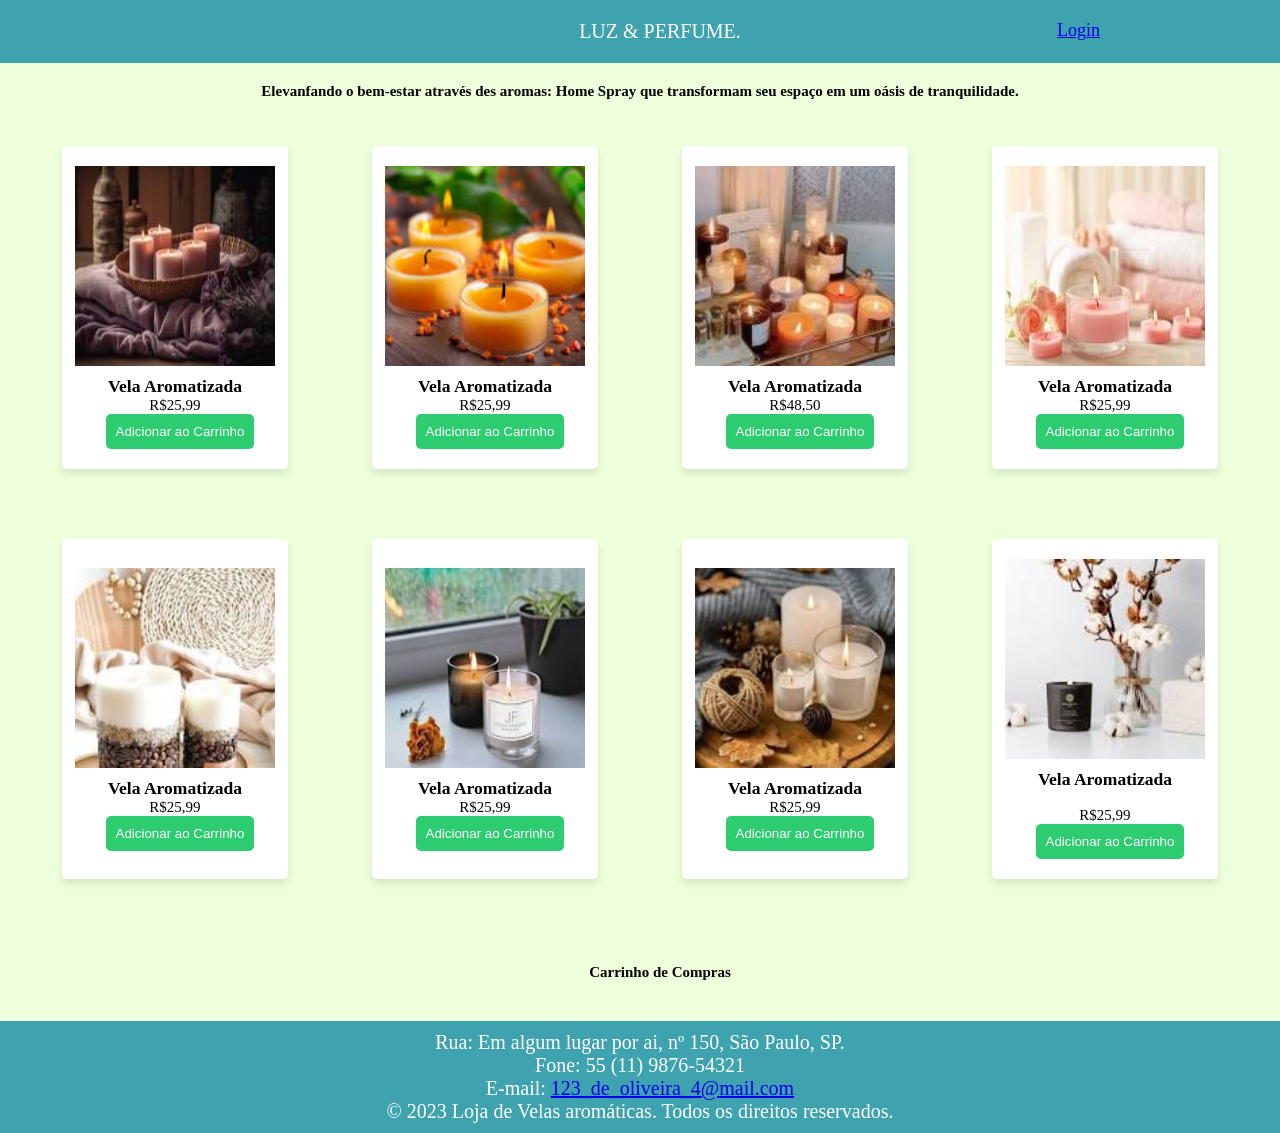
<file: index.html>
<!DOCTYPE html>
<html lang="pt-br">
<head>
  <meta charset="UTF-8">
  <meta name="viewport" content="width=device-width, initial-scale=1.0">
  <title>Faby Aromas</title>
  <link rel="stylesheet" href="styles.css">
  <link rel="stylesheet" href="styles2.css">
</head>
<body>
  <header>
    LUZ & PERFUME. 
    <div class="login">
      <a href="login.html">Login</a>
    </div>
  </header><br><br><br>
  <main>
    <section class="1">
      <h2>Elevanfando o bem-estar através des aromas: Home Spray que transformam seu espaço em um oásis de tranquilidade.</h2>
    </section><br>
    
    <!-- Início Produtos -->
    <section class="2">
      
      <!-- produto 1 -->
      <div class="container">
        <div class="produto">
          <img src="img/vela1.jpeg" alt="Vela Aromatizada" width="100" height="100">
          <h3>Vela Aromatizada</h3>
          <p>R$25,99</p>
	       <button onclick="adicionarAoCarrinho('Vela Aromatizada', 25.99, 'img/vela1.jpeg')">Adicionar ao Carrinho</button>
        </div>
        
        <!-- produto 2 -->
        <div class="produto">
          <img src="img/vela2.jpeg" alt="Vela Aromatizada" width="100" height="100">
          <h3>Vela Aromatizada</h3>
          <p>R$25,99</p>
         <button onclick="adicionarAoCarrinho('Vela Aromatizada', 25.99, 'img/vela2.jpeg')">Adicionar ao Carrinho</button>
        </div>
        
        <!-- produto 3 --> 
        <div class="produto">
          <img src="img/vela3.jpeg" alt="Vela Aromatizada" width="100" height="100">
          <h3>Vela Aromatizada</h3>
          <p>R$48,50</p>
          <button onclick="adicionarAoCarrinho('Vela Aromatizada', 25.99, 'img/vela3.jpeg')">Adicionar ao Carrinho</button>
        </div>

        <!-- produto 4 -->
        <div class="produto">
          <img src="img/vela4.jpeg" alt="Vela Aromatizada" width="100" height="100">
          <h3>Vela Aromatizada</h3>
          <p>R$25,99</p>
          <button onclick="adicionarAoCarrinho('Vela Aromatizada', 25.99, 'img/vela4.jpeg')">Adicionar ao Carrinho</button>
        </div>
      </div>

        <!-- produto 5 -->
        <div class="container">
          <div class="produto">
            <img src="img/vela5.jpeg" alt="Vela Aromatizada" width="100" height="100">
            <h3>Vela Aromatizada</h3>
            <p>R$25,99</p>
            <button onclick="adicionarAoCarrinho('Vela Aromatizada', 25.99, 'img/vela5.jpeg')">Adicionar ao Carrinho</button>
        </div>
   
        
        <!-- produto 6 -->
        <div class="produto">
          <img src="img/vela6.jpeg" alt="Vela Aromatizada" width="100" height="100">
          <h3>Vela Aromatizada</h3>
          <p>R$25,99</p>
          <button onclick="adicionarAoCarrinho('Vela Aromatizada', 25.99, 'img/vela6.jpeg')">Adicionar ao Carrinho</button>
        </div>

        <!-- produto 7 -->
        <div class="produto">
          <img src="img/vela7.jpeg" alt="Vela Aromatizada" width="100" height="100">
          <h3>Vela Aromatizada</h3>
          <p>R$25,99</p>
          <button onclick="adicionarAoCarrinho('Vela Aromatizada', 25.99, 'img/vela7.jpeg')">Adicionar ao Carrinho</button>
        </div>

        <!-- produto 8 -->
        <div class="produto">
          <img src="img/vela8.jpeg" alt="Vela Aromatizada" width="100" height="100">
          <h3>Vela Aromatizada</h3><br>
          <p>R$25,99</p>
          <button onclick="adicionarAoCarrinho('Vela Aromatizada', 25.99, 'img/vela8.jpeg')">Adicionar ao Carrinho</button>
        </div>
      </div>
      <!-- Fim Produtos -->

     <fieldset> 
      <!-- Carrinho -->
    <div class="carrinho">
      <h2>Carrinho de Compras</h2>
      <div id="carrinho"></div>
      </fieldset>
    </div>
    </section>
  </main>
  
<script>
    const carrinho = [];
    function adicionarAoCarrinho(nome, preco, imagem) {
        carrinho.push({ nome, preco, imagem });
        atualizarCarrinho();
    }
    function atualizarCarrinho() {
        const carrinhoDiv = document.getElementById('carrinho');
        carrinhoDiv.innerHTML = ''; // Limpar carrinho atual
        
        // Cabeçalho do carrinho
        const headerDiv = document.createElement('div');
        headerDiv.innerHTML = '<h2>Sua Lista de Pedidos</h2>';
        carrinhoDiv.appendChild(headerDiv);
        
        // Lista de itens do carrinho
        const listaDiv = document.createElement('div');
        listaDiv.style.border = '1px solid #ccc';
        listaDiv.style.padding = '10px';
        carrinho.forEach((item, index) => {
            const itemDiv = document.createElement('div');
            itemDiv.style.padding = '10px';
            itemDiv.style.borderBottom = '1px solid #ccc';
            const imagem = document.createElement('img');
            imagem.src = item.imagem;
            imagem.style.width = '50px';
            imagem.style.height = '50px';
            itemDiv.appendChild(imagem);
            itemDiv.innerHTML += `${item.nome} - R$ ${item.preco.toFixed(2)}`;
            const excluirButton = document.createElement('button');
            excluirButton.innerHTML = 'Excluir';
            excluirButton.onclick = () => excluirItem(index);
            itemDiv.appendChild(excluirButton);
            listaDiv.appendChild(itemDiv);
        });
        carrinhoDiv.appendChild(listaDiv);
        
        // Total do carrinho
        const total = carrinho.reduce((acc, item) => acc + item.preco, 0);
        const totalDiv = document.createElement('div');
        totalDiv.style.fontWeight = 'bold';
        totalDiv.style.fontSize = '18px';
        totalDiv.innerHTML = `Total: R$ ${total.toFixed(2)}`;
        carrinhoDiv.appendChild(totalDiv);
        
        // Botão de compra
        if (carrinho.length > 0) {
            const comprarButton = document.createElement('button');
            comprarButton.innerHTML = 'Comprar';
            comprarButton.onclick = comprar;
            carrinhoDiv.appendChild(comprarButton);
        }
    }
    function excluirItem(index) {
        carrinho.splice(index, 1); // Remove o item do carrinho
        atualizarCarrinho();
    }
    function comprar() {
        if (carrinho.length === 0) {
            alert('Seu carrinho está vazio!');
            return;
        }
        let total = carrinho.reduce((acc, item) => acc + item.preco, 0);
        alert(`Compra realizada com sucesso! Total: R$ ${total.toFixed(2)} em breve você receberá um e-mail com os dados para pamento`);
        carrinho.length = 0; // Limpar carrinho após a compra
        atualizarCarrinho();
    }
</script>

  <footer>
   Rua: Em algum lugar por ai, nº 150, São Paulo, SP.<br>
    Fone: 55 (11) 9876-54321<br>
    E-mail: <a href="mailto:123_de_oliveira_4@mail.com">123_de_oliveira_4@mail.com</a><br>
    &copy; 2023 Loja de Velas aromáticas. Todos os direitos reservados.
  </footer>
</body>
</html>
</file>
<file: styles.css>
*{
      margin: 0;
      border: 0;
      padding: 0;
    }
    
    html{
      font-size: 62.5%;
    }

body {
  font-family: 'Playfair Display', serif;
  background-color: #eeffdb;
  margin: 0;
  padding: 0;
}

header {
  font-size: 20px;
  background-color: #3ea3af;
  color: #fff;
  padding: 20px;
  text-align: center;
  position: fixed;
  top: 0;
  left: 0;
  width: 100%;
  z-index: 1000;
}

main {
  display: flex;
  flex-direction: column;
  align-items: center;
  padding-top: 50px;
}

.container {
  display: flex;
  flex-wrap: wrap;
  justify-content: space-around;
  padding: 0px;
  text-align: left;
}

.produto {
  font-size: 15px;
  background-color: #fff;
  border-radius: 5px;
  box-shadow: 0 5px 8px rgba(0, 0, 0, 0.1);
  width: 15%;
  margin: 35px;
  padding: 20px;
  display: flex;
  flex-direction: column;
  align-items: center;
  justify-content: center;
}

.produto img {
  font-size: 20px;
  width: 200px;
  height: 200px;
  margin-bottom: 10px;
}

.produto button {
  background-color: #2ecc71;
  color: #fff;
  border: none;
  padding: 10px;
  border-radius: 5px;
  cursor: pointer;
  transition: background-color 0.3s ease;
}

.produto button:hover {
  background-color: #1abc9c;
}

footer {
  text-align: center;
  font-size: 20px;
  padding: 10px;
  background-color: #3ea3af;
  color: #fff;
  margin-top: 20px;
}

    .carrinho { 
      margin-top: 30px; 
      text-align: center;
      padding: 20px; 
     left: 0;
     width: 100%;
     z-index: 1000;
    }

    button { 
      background-color: #2ecc71;
      color: #fff;
      border: none;
      padding: 5px;
      border-radius: 5px;
      cursor: pointer;
      transition: background-color 0.3s ease;
      margin-left: 10px; }
</file>
<file: styles2.css>
.login {
      position: absolute;
      top: 20px;
      right: 220px;
      font-size: 18px;
    }

    .carrinho { 
      margin-top: 30px; 
      text-align: center;
      padding: 20px; 
     left: 0;
     width: 100%;
     z-index: 1000;
    }
    button { 
      background-color: #2ecc71;
      color: #fff;
      border: none;
      padding: 5px;
      border-radius: 5px;
      cursor: pointer;
      transition: background-color 0.3s ease;
      margin-left: 10px; }
</file>
